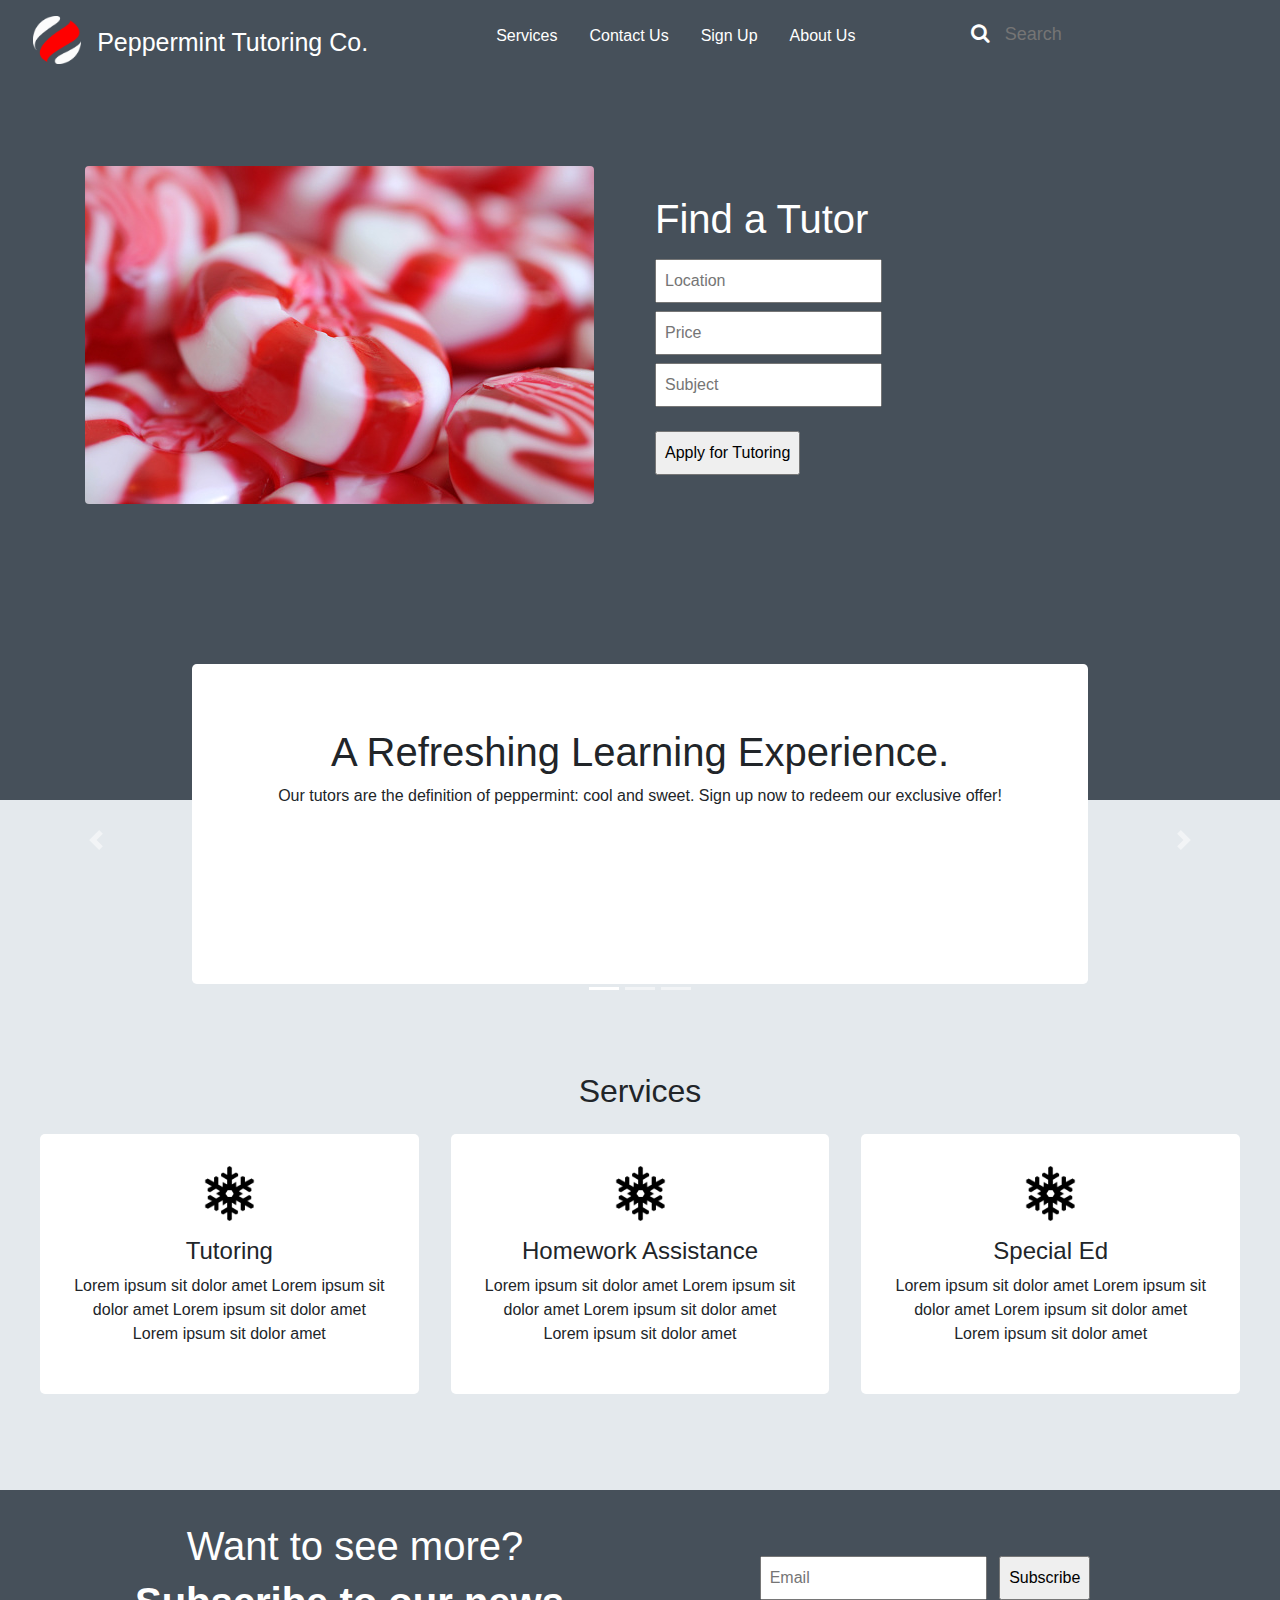
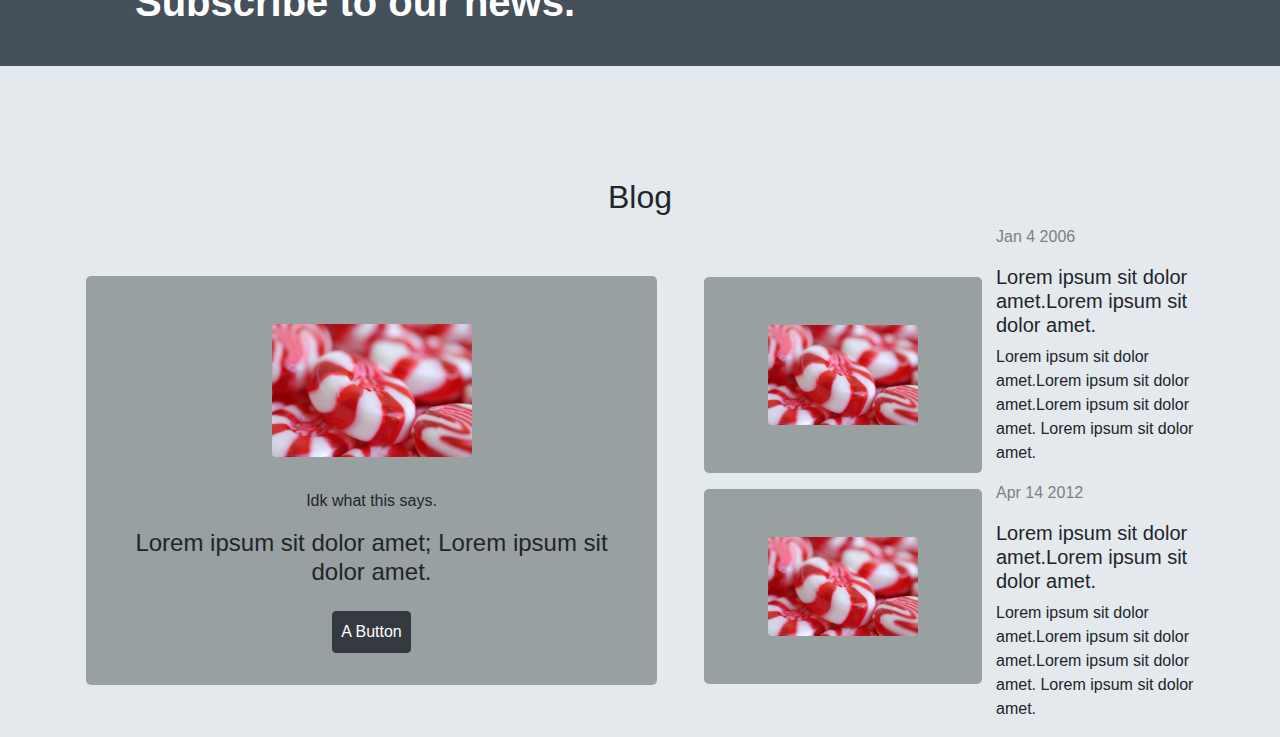
<file: index.html>
<!DOCTYPE html>
<html lang="en">
  <head>
    <meta charset="utf-8">
    <meta name="viewport" content="width=device-width, initial-scale=1.0">
    <link rel="stylesheet" href="https://maxcdn.bootstrapcdn.com/bootstrap/4.5.2/css/bootstrap.min.css">
    <script src="https://ajax.googleapis.com/ajax/libs/jquery/3.5.1/jquery.min.js"></script>
    <script src="https://cdnjs.cloudflare.com/ajax/libs/popper.js/1.16.0/umd/popper.min.js"></script>
    <script src="https://maxcdn.bootstrapcdn.com/bootstrap/4.5.2/js/bootstrap.min.js"></script>
    <link rel="stylesheet" href="https://cdnjs.cloudflare.com/ajax/libs/font-awesome/4.7.0/css/font-awesome.min.css">
    <link rel='stylesheet' type='text/css' href='css/styles.css'>
    <script src="scripts.js"></script>

    <title>Peppermint Co.</title>
    <link rel="shortcut icon" type="image/png" href="media/logo.png">
  </head>


  <body>



    <div class="jumbotron jumbotron-fluid header-jumbo pt-0">

        <ul class="nav pt-3 pb-3 justify-content-center">
          <li class="nav-item">
            <img src="media/logo.png" alt="peppermint co." class="logo-img">
          </li>
          <li class="nav-item mr-5 pr-5">
            <a class="nav-link" href="index.html" style="font-size:25px;">Peppermint Tutoring Co.</a>
          </li>
          <li class="nav-item">
            <a class="nav-link" href="#" onclick="scrollAdvantages()">Services</a>
          </li>
          <li class="nav-item">
            <a class="nav-link" href="#" onclick="$('#contact-overlay').show();">Contact Us</a>
          </li>
          <li class="nav-item">
            <a class="nav-link" href="#" onclick="$('#signup-overlay').show();">Sign Up</a>
          </li>
          <li class="nav-item">
            <a class="nav-link" href="#">About Us</a>
          </li>
          <li class="nav-item pt-1">
            <i class="fa fa-search searchicon" aria-hidden="true"></i>
            <input type="text" placeholder="Search" class="searchbar mx-2">
          </li>
      </ul>

      <div style="height: 5em;"></div>

      <div class="container white-text">
        <div class="row align-items-center">
          <div class="col">
            <img src="media/peppermints.jpeg" alt="peppermints" class="rounded">
          </div>

          <div class="col">
            <h1>Find a Tutor</h1>
            <form>
              <input type="text" id="fname" name="fname" value="" placeholder="Location" class="mt-2 p-2"><br>
              <input type="text" id="lname" name="lname" value="" placeholder="Price" class="mt-2 p-2"><br>
              <input type="text" id="age" name="age" value="" placeholder="Subject" class="mt-2 p-2"><br><br>
              <input type="submit" value="Apply for Tutoring" class="p-2">
            </form>
          </div>
        </div>
      </div>

      <div id="carouselExampleIndicators" class="carousel slide carousel-thing" data-ride="carousel">
        <ol class="carousel-indicators">
          <li data-target="#carouselExampleIndicators" data-slide-to="0" class="active"></li>
          <li data-target="#carouselExampleIndicators" data-slide-to="1"></li>
          <li data-target="#carouselExampleIndicators" data-slide-to="2"></li>
        </ol>
        <div class="carousel-inner">
          <div class="carousel-item active">
            <div class="jumbotron jumbo-carousel mx-auto">
              <h1>A Refreshing Learning Experience.</h1>
              <p>Our tutors are the definition of peppermint: cool and sweet. Sign up now to redeem our exclusive offer!</p>
            </div>
          </div>
          <div class="carousel-item">
            <div class="jumbotron jumbo-carousel mx-auto">
              <h1>A Refreshing Learning Experience.</h1>
              <p>Our tutors are the definition of peppermint: cool and sweet. Sign up now to redeem our exclusive offer!</p>
            </div>
          </div>
          <div class="carousel-item">
            <div class="jumbotron jumbo-carousel mx-auto">
              <h1>A Refreshing Learning Experience.</h1>
              <p>Our tutors are the definition of peppermint: cool and sweet. Sign up now to redeem our exclusive offer!</p>
            </div>
          </div>
        </div>
        <a class="carousel-control-prev" href="#carouselExampleIndicators" role="button" data-slide="prev">
          <span class="carousel-control-prev-icon" aria-hidden="true"></span>
          <span class="sr-only">Previous</span>
        </a>
        <a class="carousel-control-next" href="#carouselExampleIndicators" role="button" data-slide="next">
          <span class="carousel-control-next-icon" aria-hidden="true"></span>
          <span class="sr-only">Next</span>
        </a>
      </div>
    </div>

    <div style="height: 15em;"></div>

    <h2 style="text-align: center;" id="advantages">Services</h2>

    <div class="row align-items-center mx-4">
      <div class="col features">
        <img src="media/snowflake-icon.jpeg" style="width: 55px; margin-bottom: 1em;"><br>
        <h4>Tutoring</h4>
        <p>Lorem ipsum sit dolor amet Lorem ipsum sit dolor amet Lorem ipsum sit dolor amet Lorem ipsum sit dolor amet</p>
      </div>
      <div class="col features">
        <img src="media/snowflake-icon.jpeg" style="width: 55px; margin-bottom: 1em;"><br>
        <h4>Homework Assistance</h4>
        <p>Lorem ipsum sit dolor amet Lorem ipsum sit dolor amet Lorem ipsum sit dolor amet Lorem ipsum sit dolor amet</p>
      </div>
      <div class="col features">
        <img src="media/snowflake-icon.jpeg" style="width: 55px; margin-bottom: 1em;"><br>
        <h4>Special Ed</h4>
        <p>Lorem ipsum sit dolor amet Lorem ipsum sit dolor amet Lorem ipsum sit dolor amet Lorem ipsum sit dolor amet</p>
      </div>
    </div>

    <div style="height: 5em;"></div>

    <div class="jumbotron jumbotron-fluid footer-jumbo">
      <div class="container white-text">
        <div class="row align-items-center">
          <div class="col">
            <h1>Want to see more?</h1>
            <h1><b>Subscribe to our news.</b></h1>
          </div>

          <div class="col">
            <form>
              <input type="email" id="email" name="email" value="" placeholder="Email" class="mr-2 p-2">
              <input type="submit" value="Subscribe" class="p-2">
            </form>
          </div>
        </div>
      </div>
    </div>

    <div style="height: 5em;"></div>

    <div class="container">
      <h2 style="text-align:center;">Blog</h2>

      <div class="row align-items-center">
        <div class="col blog">
          <img src="media/peppermints.jpeg" alt="peppermints" class="rounded m-3" style="width: 200px; margin-bottom: 1em;"><br>
          <p class="mt-3">Idk what this says.</p>
          <h4>Lorem ipsum sit dolor amet; Lorem ipsum sit dolor amet.</h4>
          <button type="button" class="btn btn-dark p-2 mt-3">A Button</button>
        </div>
        <div class="col">
          <div class="row align-items-center">
            <div class="col">
              <div class="col blog">
                <img src="media/peppermints.jpeg" alt="peppermints" class="rounded m-3" style="width: 150px;">
              </div>
              <div class="col blog">
                <img src="media/peppermints.jpeg" alt="peppermints" class="rounded m-3" style="width: 150px;">
              </div>
            </div>
            <div class="col">
              <p style="color:gray;">Jan 4 2006</p>
              <h5>Lorem ipsum sit dolor amet.Lorem ipsum sit dolor amet.</h5>
              <p>Lorem ipsum sit dolor amet.Lorem ipsum sit dolor amet.Lorem ipsum sit dolor amet.
                Lorem ipsum sit dolor amet.</p>

              <p style="color:gray;">Apr 14 2012</p>
              <h5>Lorem ipsum sit dolor amet.Lorem ipsum sit dolor amet.</h5>
              <p>Lorem ipsum sit dolor amet.Lorem ipsum sit dolor amet.Lorem ipsum sit dolor amet.
                Lorem ipsum sit dolor amet.</p>
            </div>
          </div>
        </div>
      </div>
    </div>




    <div id="contact-overlay">
      <div class="container contactform">
        <button type="button" class="btn btn-dark" onclick="$('#contact-overlay').hide();" style="float:right;">Close</button>
        <h2>Contact Us</h2>
        <form>
          <div class="form-group">
            <label for="contact-email">Email Address:</label>
            <input type="email" class="form-control" id="contact-email" placeholder="name@example.com">
          </div>
          <div class="form-group">
            <label for="contact-message">Message:</label>
            <textarea class="form-control" id="contact-message"></textarea>
          </div>
          <button type="submit" class="btn btn-primary mb-2" onclick="$('#contact-overlay').hide();">Submit</button>
        </form>
      </div>
    </div>

    <div id="signup-overlay">
      <div class="container signupform">
        <button type="button" class="btn btn-dark" onclick="$('#signup-overlay').hide();" style="float:right;">Close</button>
        <h2>Sign Up</h2>
        <form name="signup" onsubmit="return validateForm()" method="post">
          <div class="form-group mt-3">
            <label for="fname">First Name</label>
            <input type="fname" name="fname" class="form-control" id="fname" placeholder="First Name">
          </div>
          <div class="form-group">
            <label for="lname">Last Name</label>
            <input type="lname" name="lname" class="form-control" id="lname" placeholder="Last Name">
          </div>
          <div class="form-group">
            <label for="signup-email">Email Address:</label>
            <input type="email" name="email" class="form-control" id="signup-email" placeholder="name@example.com">
          </div>
          <div class="form-group">
            <label for="signup-password" class="col-sm-2 col-form-label">Password:</label>
              <input type="password" name="password" class="form-control" id="signup-password" placeholder="Password">
          </div>
          <div class="form-group">
            <label for="confirm-password" class="col-sm-2 col-form-label">Confirm Password:</label>
              <input type="password" name="confirmpassword" class="form-control" id="confirm-password" placeholder="Password">
          </div>
          <input type="submit" class="btn btn-primary mb-2" value="Sign Up">
        </form>
      </div>
    </div>

  </body>
</html>
</file>
<file: css/styles.css>
.header-jumbo {
  background-color: #46505a;
  height: 50em;
}

.subpage-header-jumbo {
  background-color: #46505a;
  height: 6em;
}

.nav-link {
  color: white;
}

.nav-link:hover {
  color: #c7c7c7;
}

.searchbar {
  background-color: #46505a;
  border: none;
  font-size: 18px;
}

.searchicon {
  font-size: 20px;
  color: white;
  margin-left: 5em;
}

.logo-img {
  height: 3em;
  width: 3em;
}

.white-text {
  color: white;
}

.carousel-thing {
  margin-top: 10em;
}

.jumbo-carousel {
  height: 20em;
  width: 70%;
  background-color: white;
  text-align: center;
}

body {
  background-color: #e4e9ed;
}

.features {
  text-align: center;
  background-color: white;
  margin: 1em;
  padding: 2em;
  border-radius: 5px;
}

.footer-jumbo {
  background-color: #46505a;
  padding: 2em;
  text-align: center;
}

.blog {
  text-align: center;
  background-color: #99a0a1;
  margin: 1em;
  padding: 2em;
  border-radius: 5px;
}

#contact-overlay {
  position: fixed;
  display: none;
  width: 100%;
  height: 100%;
  top: 0;
  left: 0;
  right: 0;
  bottom: 0;
  background-color: rgba(0,0,0,0.5);
  z-index: 2;
}

.contactform {
  background-color: white;
  z-index: 3;
  margin: 5em auto;
  padding: 3em;
  border-radius: 5px;
}

#signup-overlay {
  position: fixed;
  display: none;
  width: 100%;
  height: 100%;
  top: 0;
  left: 0;
  right: 0;
  bottom: 0;
  background-color: rgba(0,0,0,0.5);
  z-index: 2;
}

.signupform {
  background-color: white;
  z-index: 3;
  margin: 5em auto;
  padding: 3em;
  border-radius: 5px;
}
</file>
